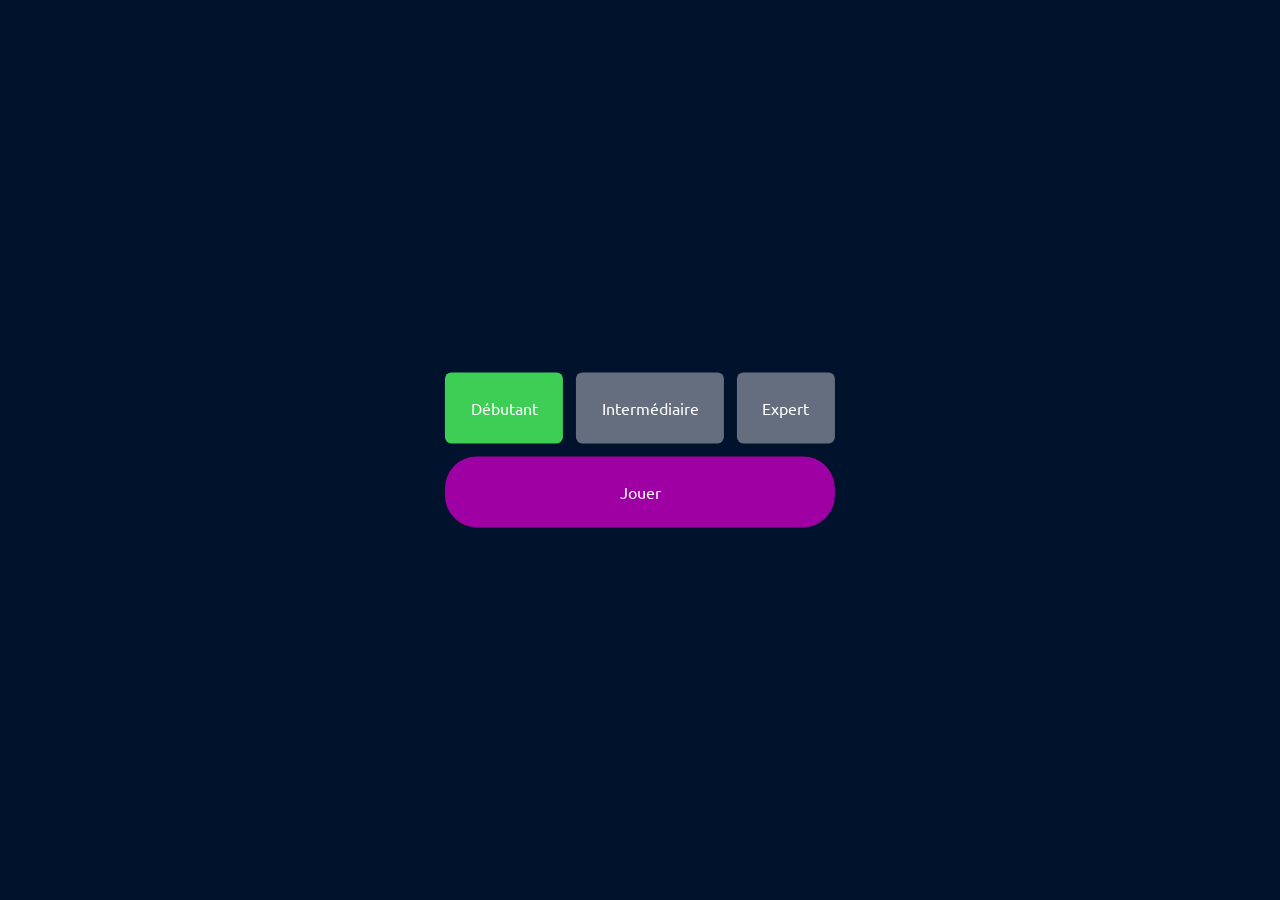
<file: IA_projet/index.html>
<!DOCTYPE html>
<html lang="fr">
<head>
    <meta charset="UTF-8">
    <meta http-equiv="X-UA-Compatible" content="IE=edge">
    <meta name="viewport" content="width=device-width, initial-scale=1.0">

    <title>Démineur</title>

    <link rel="stylesheet" href="./assets/css/style.css">
</head>
<body>
    <form action="jeu.html" method="get">
        <div class="choix_niveau">
            <div class="choix_niveau_boutons">
                <div class="bouton_niveau">
                    <input id="debutant" type="radio" name="difficulte" value="debutant" checked>
                    <label for="debutant">Débutant</label>
                </div>
                <div class="bouton_niveau">
                    <input id="intermediaire" type="radio" name="difficulte" value="intermediaire">
                    <label for="intermediaire">Intermédiaire</label>
                </div>
                <div class="bouton_niveau">
                    <input id="expert" type="radio" name="difficulte" value="expert">
                    <label for="expert">Expert</label>
                </div>
            </div>
            <input class="bouton_jouer" type="submit" value="Jouer">
        </div>
    </form>
</body>
</html>
</file>
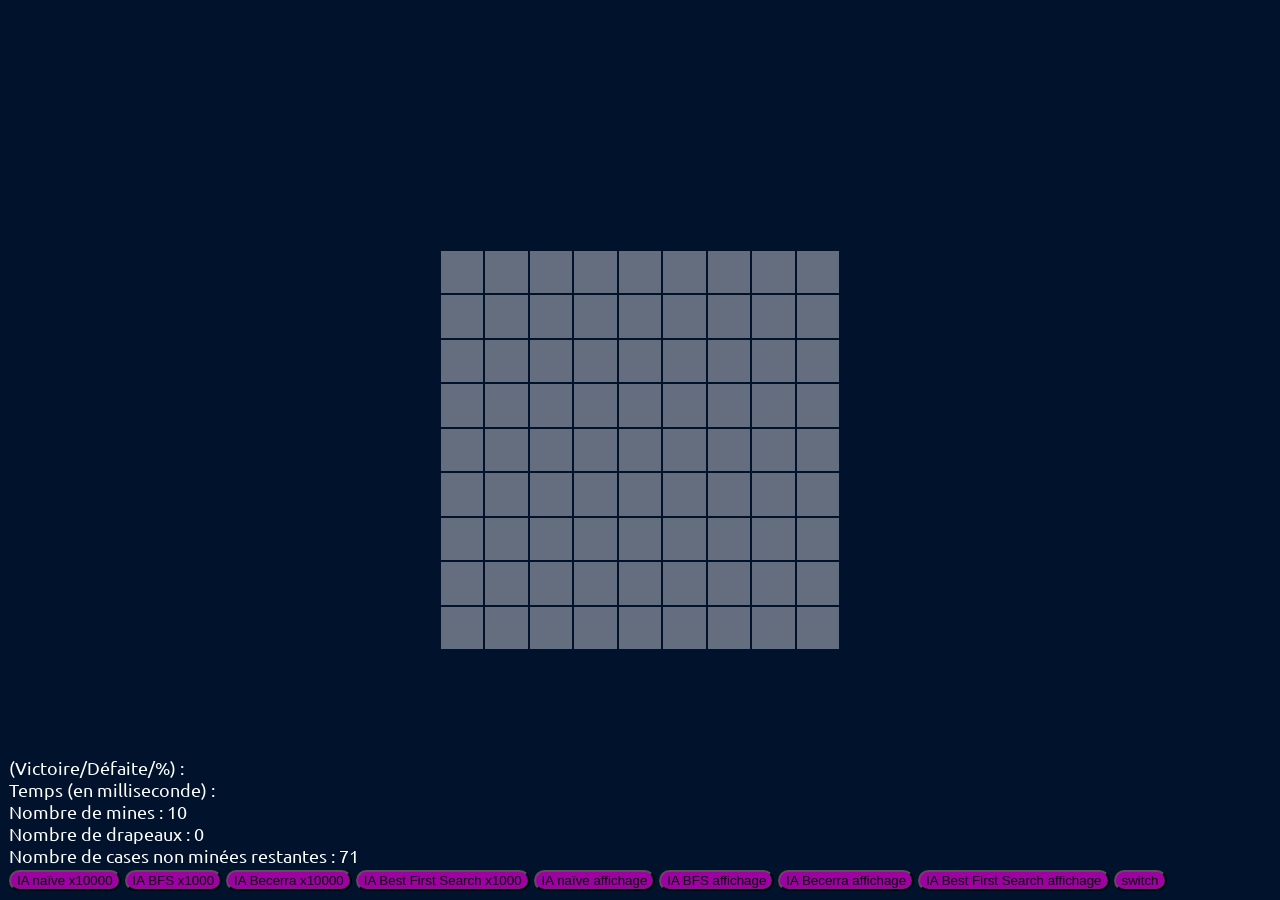
<file: IA_projet/jeu.html>
<!DOCTYPE html>
<html lang="fr">

<head>
    <meta charset="UTF-8">
    <meta http-equiv="X-UA-Compatible" content="IE=edge">
    <meta name="viewport" content="width=device-width, initial-scale=1.0">

    <title>Démineur</title>

    <link rel="stylesheet" href="./assets/css/style.css">

    <script src="./assets/js/script.js"></script>
    <script src="./assets/js/naiveIA.js"></script>
    <script src="assets/js/becerra.js"></script>
    <script src="./assets/js/bfsIA.js"></script>
    <script src="./assets/js/bestfirstia.js"></script>

</head>

<body>
    <div class="statistiques">
        <span>(Victoire/Défaite/%) :</span>
        <span id="Ratio"></span>
        <br>
        <span>Temps (en milliseconde) :</span>
        <span id="Time"></span>
        <br>
        <span>Nombre de mines :</span>
        <span id="nombre_mines"></span>
        <br>
        <span>Nombre de drapeaux :</span>
        <span id="nombre_drapeaux"></span>
        <br>
        <span>Nombre de cases non minées restantes :</span>
        <span id="nombre_cases_non_minees_restantes"></span>
        <br>
        <button class="bouton_ia" onclick="naiveIaLoop(10000,false)">IA naïve x10000</button>
        <button class="bouton_ia" onclick="bfsLoop(1000,false)">IA BFS x1000</button>
        <button class="bouton_ia" onclick="becerraLoop(10000,false)">IA Becerra x10000</button>
        <button class="bouton_ia" onclick="bestfirstLoop(1000,false)">IA Best First Search x1000</button>

        <button class="bouton_ia" onclick="naiveIaLoop(1,true)">IA naïve affichage</button>
        <button class="bouton_ia" onclick="bfsLoop(1,true)">IA BFS affichage</button>
        <button class="bouton_ia" onclick="becerraLoop(1,true)">IA Becerra affichage</button>
        <button class="bouton_ia" onclick="bestfirstLoop(1,true)">IA Best First Search affichage</button>
        <button class="bouton_ia" onclick="voire()">switch</button>
    </div>
    <div class="verticalement_et_horizontalement_centre">
        <table class="grille" id="grille" onclick="explorer()" oncontextmenu="return false;"></table>
    </div>
</body>

</html>
</file>
<file: IA_projet/assets/css/style.css>
@import url('https://fonts.googleapis.com/css2?family=Ubuntu&display=swap');

:root {
    --background: rgb(0, 18, 44);
    --grey: rgb(101, 110, 126);
    --green: rgb(62, 206, 86);
    --blue: rgb(83, 39, 240);
    --purple: rgb(158, 0, 163);
}

body {
    margin: 0;
    padding: 0;
    background-color: var(--background);
    font-family: 'Ubuntu', sans-serif;
    color: white;
}

.verticalement_et_horizontalement_centre {
    width: 100vw;
    height: 100vh;
    display: flex;
    flex-direction: column;
    justify-content: center;
    text-align: center;
}

.choix_niveau {
    position: absolute;
    top: 50vh;
    left: 50vw;
    transform: translate(-50%, -50%);
}

.choix_niveau_boutons {
    display: flex;
    flex-direction: row;
    gap: 1vw;
}

.bouton_niveau:hover label{
    background-color: var(--blue) !important;
    transition: 300ms;
}

.bouton_niveau input[type="radio"] {
    display: none;
}

.bouton_niveau label {
    display: block;
    padding: 2vw;
    border-radius: .5vw;
    background-color: var(--grey);
    cursor: pointer;
}

.bouton_niveau input[type="radio"]:checked + label{
    background-color: var(--green);
}

.bouton_jouer {
    all: unset;
    margin-top: 1vw;
    width: 100%;
    padding: 2vw 0;
    border-radius: 2.5vw;
    background-color: var(--purple);
    text-align: center;
    cursor: pointer;
}
.perdue{
    background-color: red;
}
.grille {
    margin: 0 auto;
}

.case {
    width: min(4.5vw, 4.5vh);
    height: min(4.5vw, 4.5vh);
    background-color: var(--grey);
    text-align: center;
    font-weight: bold;
}

.case_cliquee {
    background-color: var(--green);
}

.case_drapeau {
    background-color: var(--blue);
}

.bouton_ia {
    background-color: var(--purple);
    text-align: center;
    border-radius: 2.5vh;
    cursor: pointer;
}


.statistiques {
    position: absolute;
    left: min(1vw, 1vh);
    bottom: min(1vw, 1vh);
    font-size: large;
}
</file>
